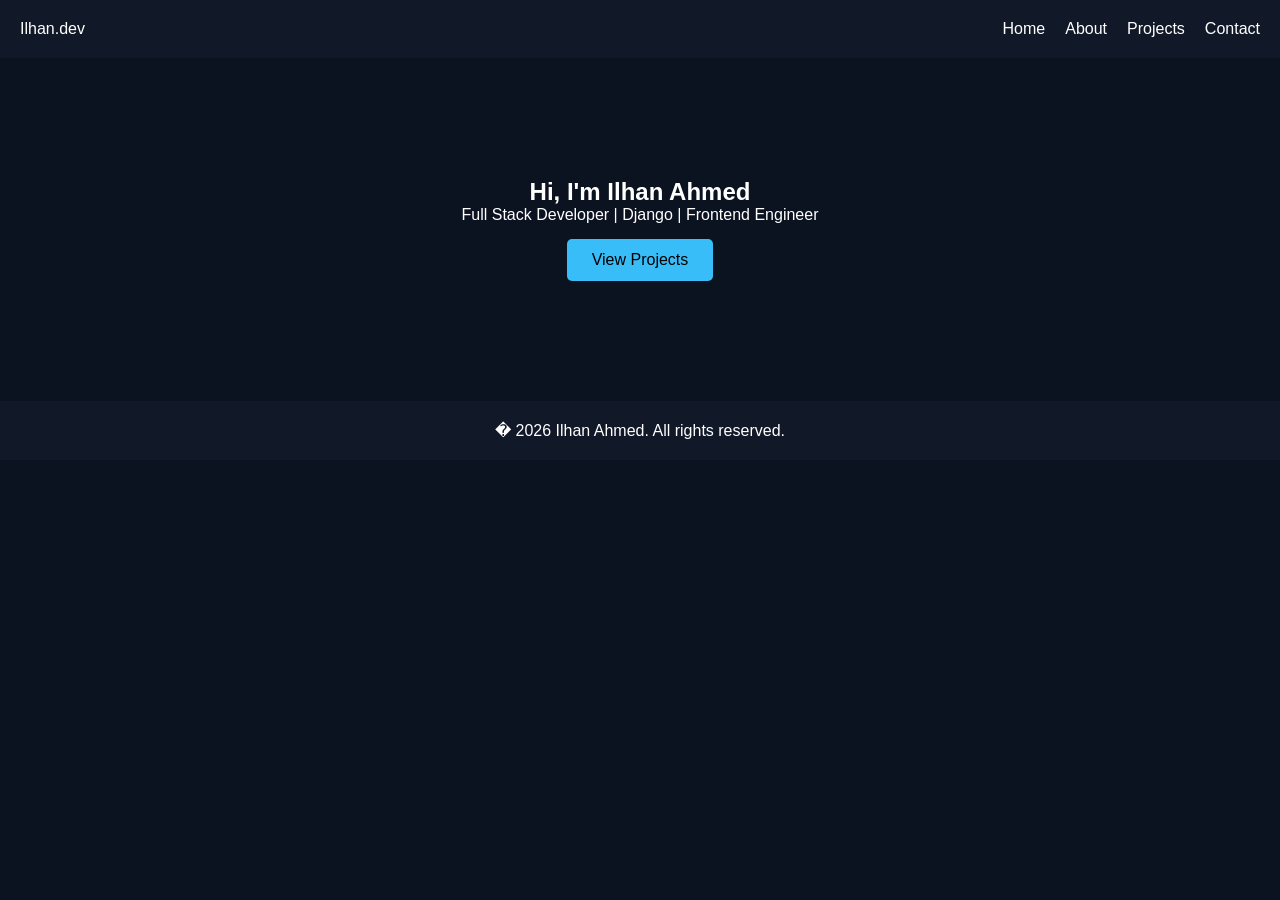
<file: index.html>
<!DOCTYPE html>
<html lang='en'>
<head>
  <meta charset='UTF-8'>
  <meta name='viewport' content='width=device-width, initial-scale=1.0'>
  <title>Ilhan Portfolio</title>
  <link rel='stylesheet' href='css/style.css'>
</head>
<body>

<header class='navbar'>
  <div class='logo'>Ilhan.dev</div>

  <div class='menu-toggle' onclick='toggleMenu()'>?</div>

  <ul id='nav' class='nav-links'>
    <li><a href='index.html'>Home</a></li>
    <li><a href='about.html'>About</a></li>
    <li><a href='projects.html'>Projects</a></li>
    <li><a href='contact.html'>Contact</a></li>
  </ul>
</header>

<section class='hero'>
  <h1>Hi, I'm Ilhan Ahmed</h1>
  <p>Full Stack Developer | Django | Frontend Engineer</p>
  <a class='btn' href='projects.html'>View Projects</a>
</section>

<footer class='footer'>
  <p>� 2026 Ilhan Ahmed. All rights reserved.</p>
</footer>

<script src='js/ui/main.js'></script>
</body>
</html>
</file>
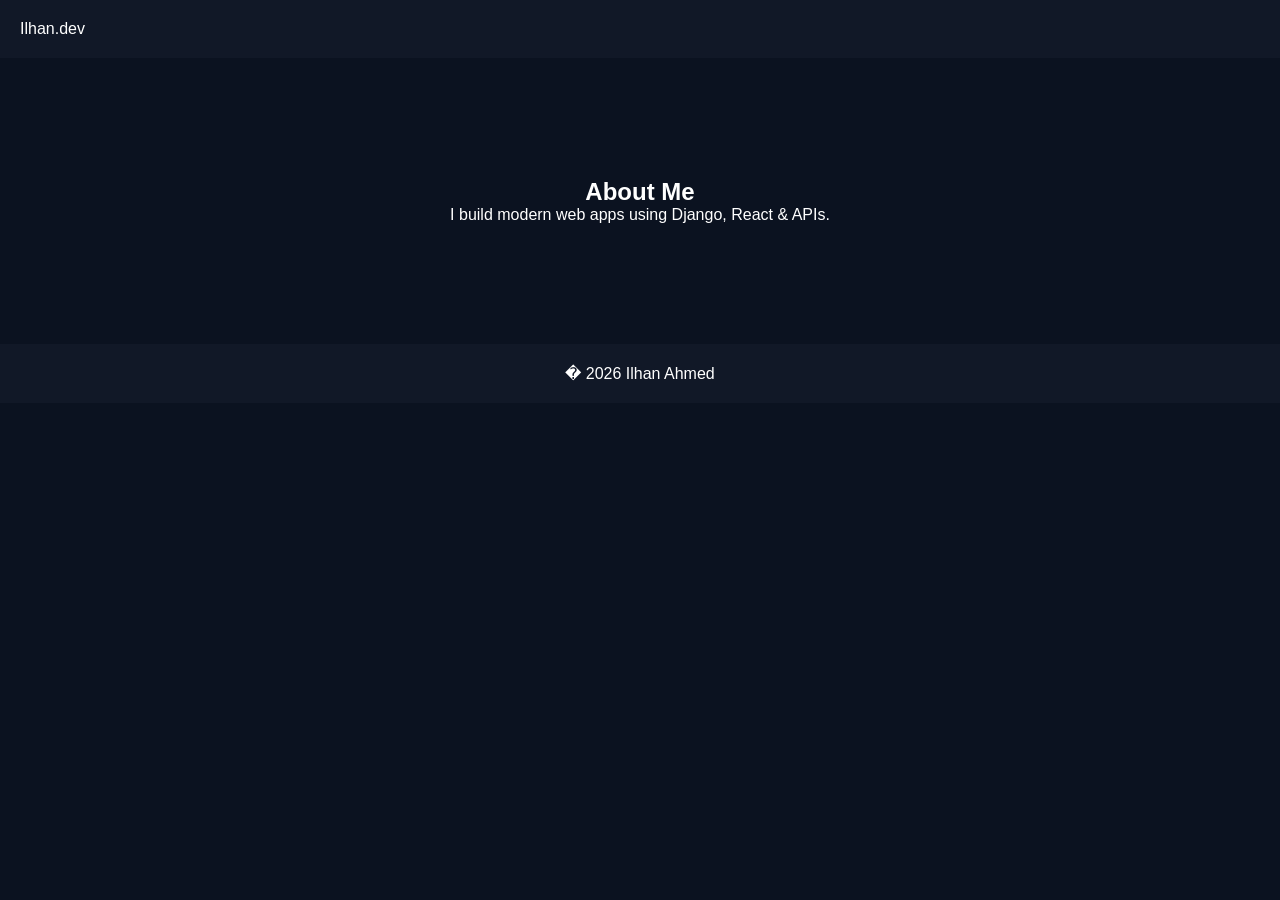
<file: about.html>
<!DOCTYPE html>
<html>
<head>
  <title>About</title>
  <link rel='stylesheet' href='css/style.css'>
</head>
<body>

<header class='navbar'>
  <div class='logo'>Ilhan.dev</div>
</header>

<section class='hero'>
  <h1>About Me</h1>
  <p>I build modern web apps using Django, React & APIs.</p>
</section>

<footer class='footer'>
  <p>� 2026 Ilhan Ahmed</p>
</footer>

</body>
</html>
</file>
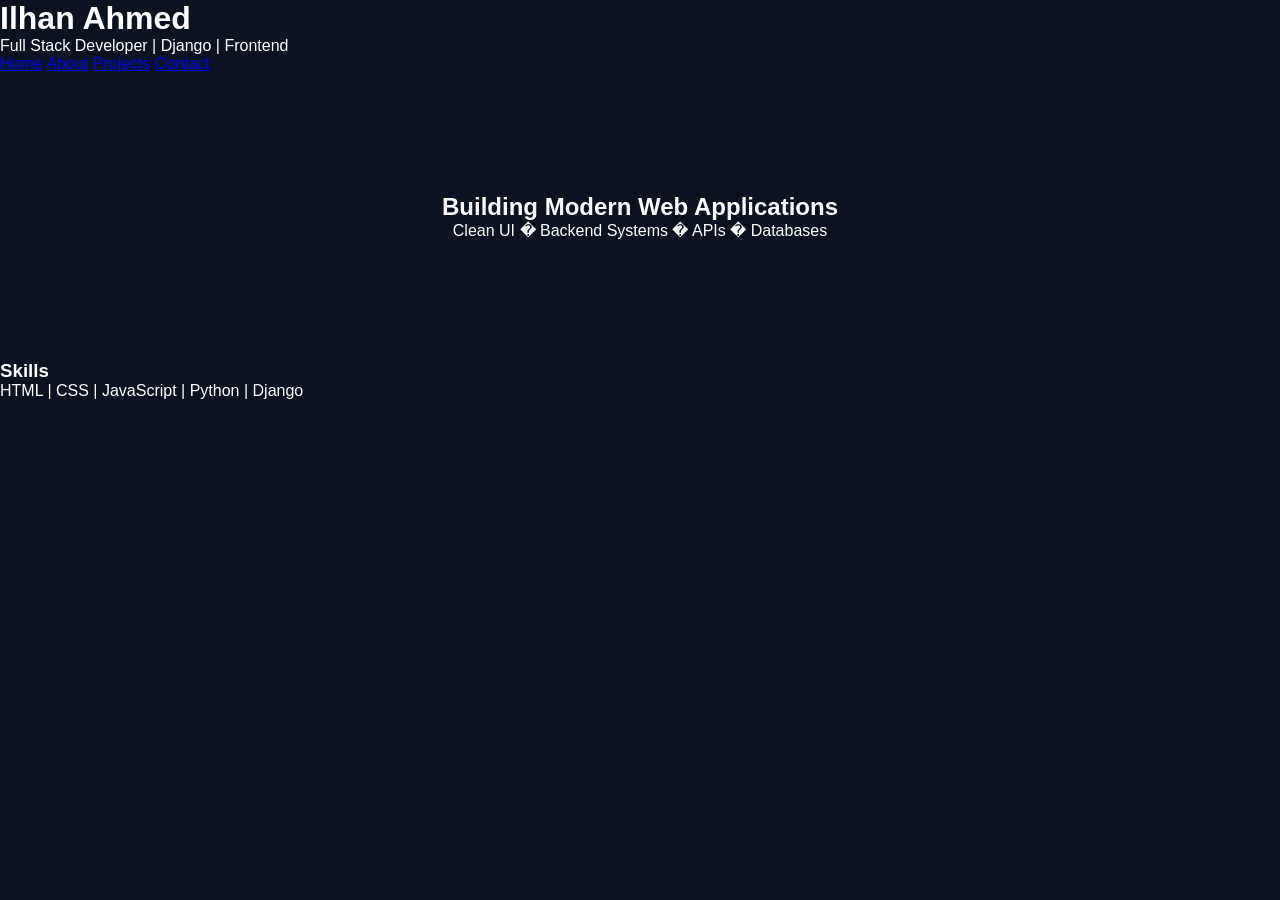
<file: contact.html>
<!DOCTYPE html>
<html lang='en'>
<head>
    <meta charset='UTF-8'>
    <meta name='viewport' content='width=device-width, initial-scale=1.0'>
    <title>Ilhan Portfolio</title>
    <link rel='stylesheet' href='css/style.css'>
</head>
<body>

<header>
    <h1>Ilhan Ahmed</h1>
    <p>Full Stack Developer | Django | Frontend</p>

    <nav>
        <a href='index.html'>Home</a>
        <a href='about.html'>About</a>
        <a href='projects.html'>Projects</a>
        <a href='contact.html'>Contact</a>
    </nav>
</header>

<section class='hero'>
    <h2>Building Modern Web Applications</h2>
    <p>Clean UI � Backend Systems � APIs � Databases</p>
</section>

<section class='skills'>
    <h3>Skills</h3>
    <p>HTML | CSS | JavaScript | Python | Django</p>
</section>

</body>
</html>
</file>
<file: css/style.css>
*{
  margin:0;
  padding:0;
  box-sizing:border-box;
  font-family:Arial;
}

body{
  background:#0b1220;
  color:white;
}

/* NAVBAR */
.navbar{
  display:flex;
  justify-content:space-between;
  align-items:center;
  padding:20px;
  background:#111827;
  position:sticky;
  top:0;
}

.nav-links{
  display:flex;
  list-style:none;
  gap:20px;
}

.nav-links a{
  color:white;
  text-decoration:none;
}

.menu-toggle{
  display:none;
  font-size:24px;
  cursor:pointer;
}

/* HERO */
.hero{
  text-align:center;
  padding:120px 20px;
}

.btn{
  padding:12px 25px;
  background:#38bdf8;
  color:black;
  text-decoration:none;
  display:inline-block;
  margin-top:15px;
  border-radius:5px;
}

/* FOOTER */
.footer{
  text-align:center;
  padding:20px;
  background:#111827;
}

/* MOBILE */
@media(max-width:768px){
  .menu-toggle{
    display:block;
  }

  .nav-links{
    display:none;
    flex-direction:column;
    position:absolute;
    top:70px;
    right:0;
    background:#111827;
    width:200px;
    padding:20px;
  }

  .nav-links.active{
    display:flex;
  }
}
</file>
